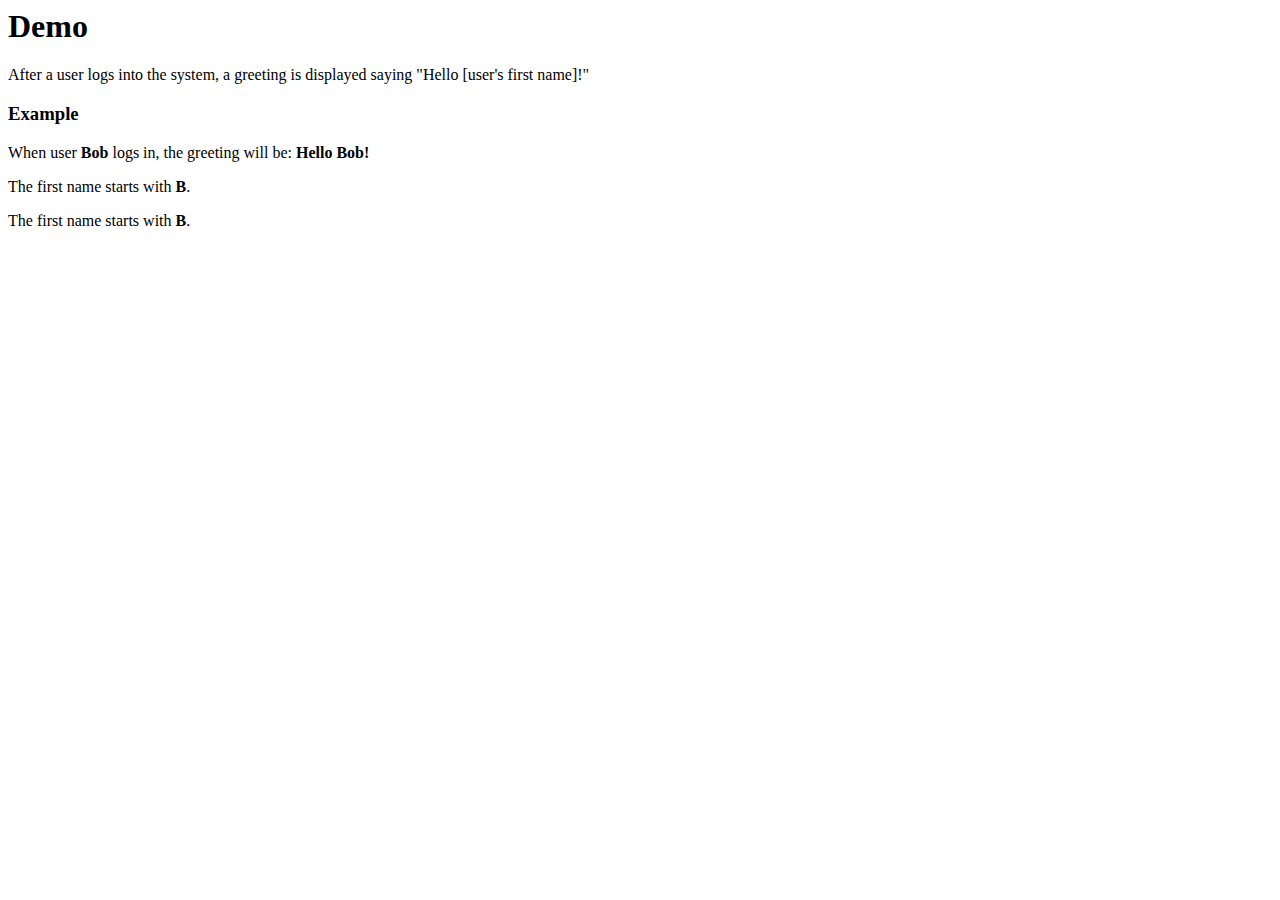
<file: services-acceptance-test/src/test/resources/shopaas/concordion/Demo.html>
<html xmlns:concordion="http://www.concordion.org/2007/concordion">
<body>

    <h1>Demo</h1>

    <p>
        After a user logs into the system, a greeting is
        displayed saying "Hello [user's first name]!"
    </p>

    <div class="example">

                <h3>Example</h3>
                
        <p>
            When user <b concordion:set="#firstName">Bob</b>
            logs in, the greeting will be:
            <b concordion:assertEquals="greetingFor(#firstName)">Hello Bob!</b>
        </p>
        
        <p>
            The first name <span concordion:assertTrue="#firstName.startsWith(#letter)">starts 
            with <b concordion:set="#letter">B</b></span>.
        </p>
        
        <p>
            The first name <span concordion:assertTrue="#firstName.startsWith(#letter)">starts 
            with <b concordion:set="#letter">B</b></span>.
        </p>
    </div>

</body>
</html>
</file>
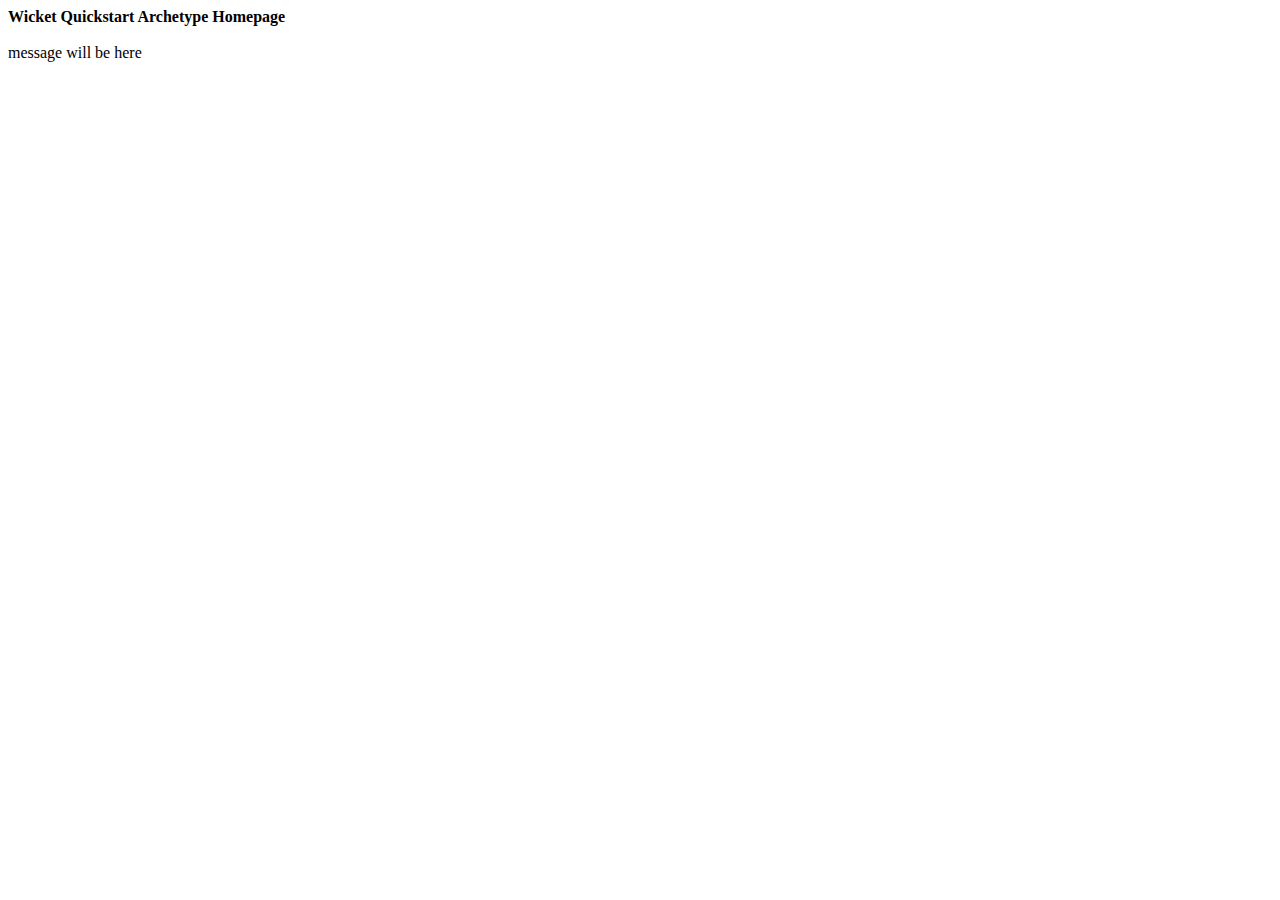
<file: shopaas/web/src/main/java/shopaas/HomePage.html>
<html>
    <head>
        <title>Wicket Quickstart Archetype Homepage</title>
    </head>
    <body>
        <strong>Wicket Quickstart Archetype Homepage</strong>
        <br/><br/>
        <span wicket:id="message">message will be here</span>
    </body>
</html>
</file>
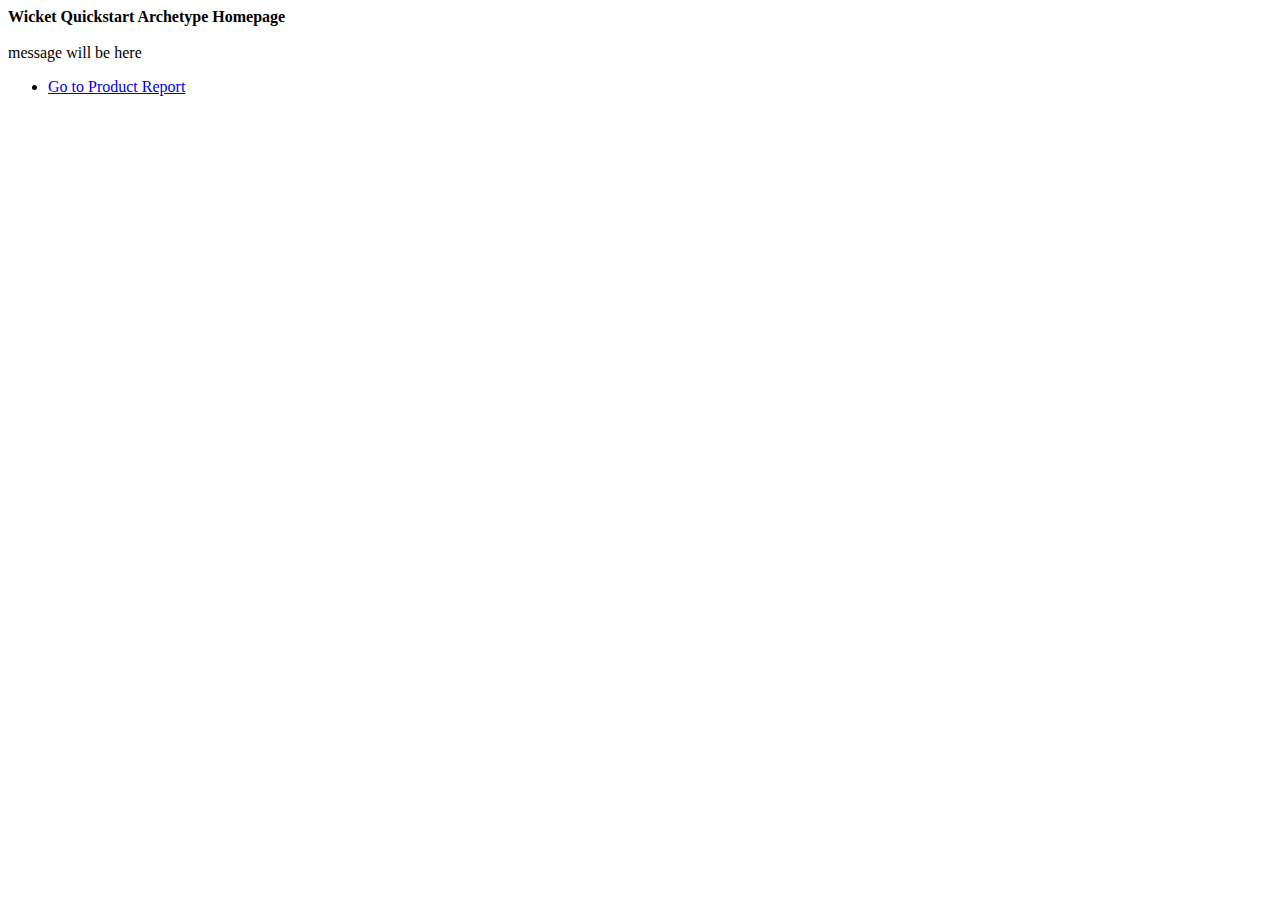
<file: web/src/main/java/shopaas/web/HomePage.html>
<html xmlns:wicket="http://wicket.apache.org/" lang="es">
    <head>
        <title>Wicket Quickstart Archetype Homepage</title>
    </head>
    <body>
        <strong>Wicket Quickstart Archetype Homepage</strong>
        <br/><br/>
        <span wicket:id="message">message will be here</span>
        <ul id="links">
        	<li><a href="#" wicket:id="ProductReport">Go to Product Report</a></li>
        </ul>
    </body>
</html>
</file>
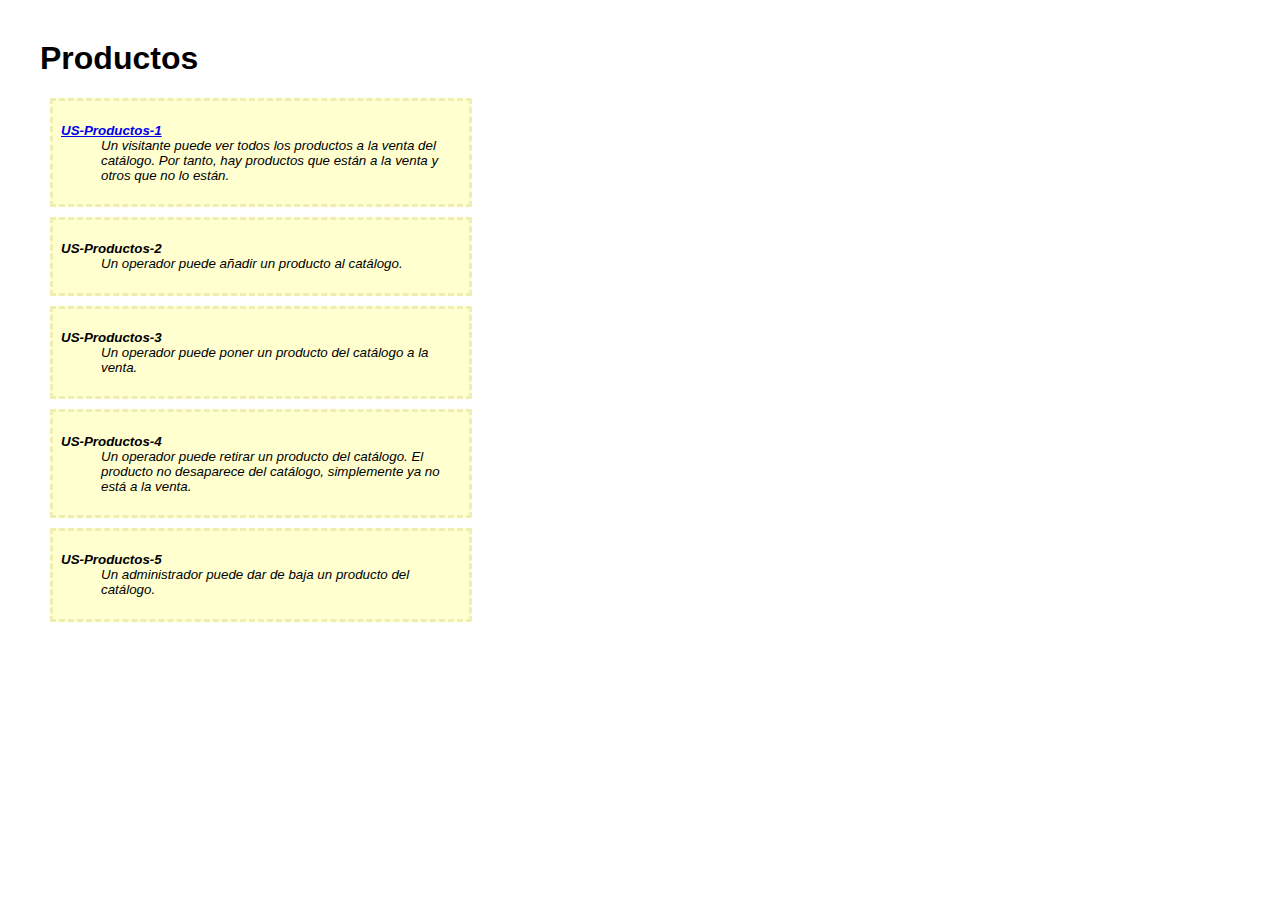
<file: services-acceptance-test/src/test/resources/shopaas/concordion/products/Products.html>
<html xmlns:concordion="http://www.concordion.org/2007/concordion" lang="es">
<head>
<meta http-equiv="Content-Type" content="text/html; charset=UTF-8"/>
<link href="../../../concordion.css" rel="stylesheet" type="text/css" />
</head>
<body>

    <h1>Productos</h1>

	<div class="userstory">
	<dl>
		<dt><a href="findAll/FindAll.html">US-Productos-1</a></dt>
		<dd>Un visitante puede ver todos los productos a la venta del catálogo. Por tanto, hay productos que están a la venta y otros que no lo están.</dd>
	</dl>
	</div>
	
	<div class="userstory">
	<dl>
		<dt>US-Productos-2</dt>
		<dd>Un operador puede añadir un producto al catálogo.</dd>
	</dl>
	</div>

	<div class="userstory">
	<dl>
		<dt>US-Productos-3</dt>
		<dd>Un operador puede poner un producto del catálogo a la venta.</dd>
	</dl>
	</div>

	<div class="userstory">
	<dl>
		<dt>US-Productos-4</dt>
		<dd>Un operador puede retirar un producto del catálogo. El producto no desaparece del catálogo, simplemente ya no está a la venta.</dd>
	</dl>
	</div>

	<div class="userstory">
	<dl>
		<dt>US-Productos-5</dt>
		<dd>Un administrador puede dar de baja un producto del catálogo.</dd>
	</dl>
	</div>
	
</body>
</html>
</file>
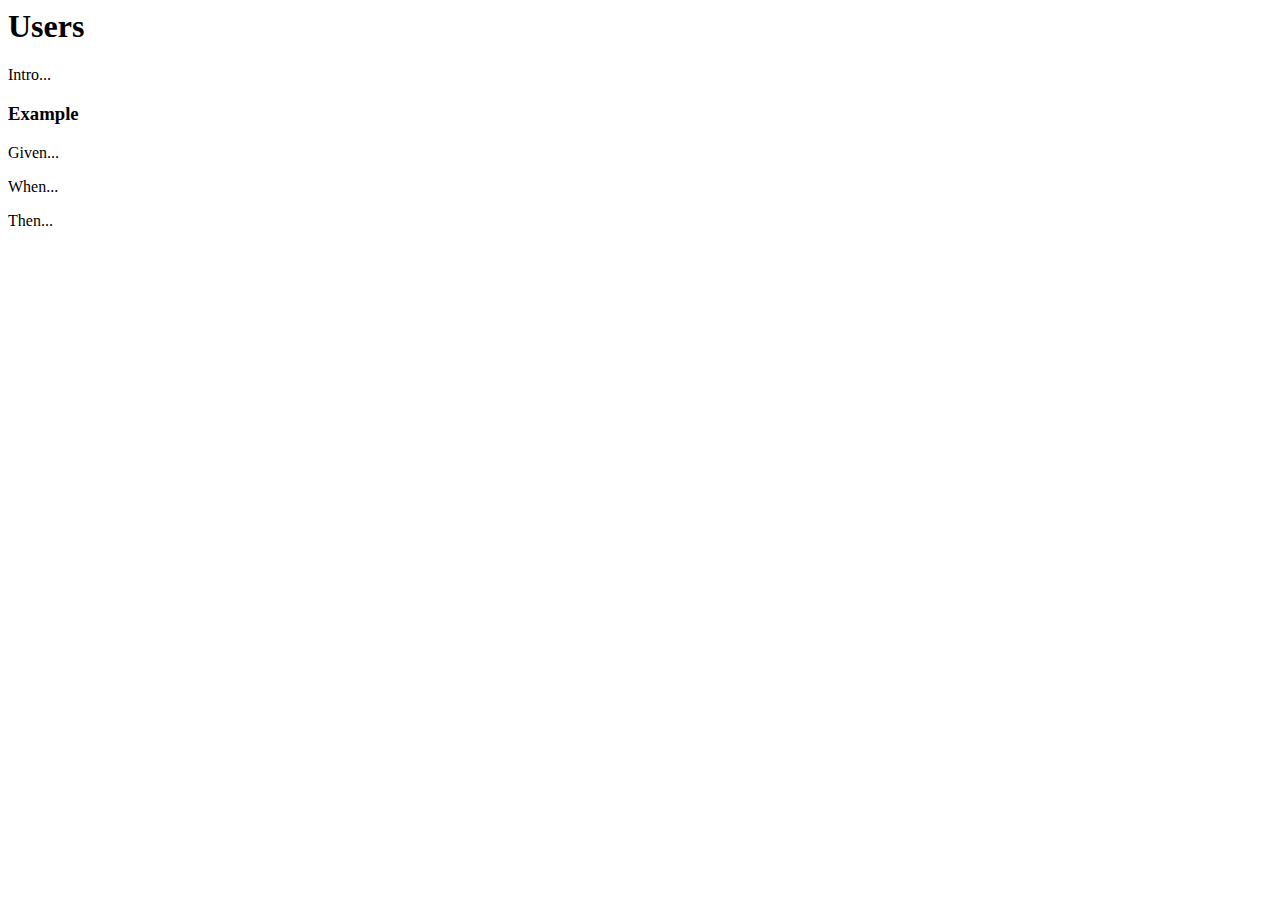
<file: services-acceptance-test/src/test/resources/shopaas/concordion/users/Users.html>
<html xmlns:concordion="http://www.concordion.org/2007/concordion">
<body>

    <h1>Users</h1>

    <p>
    Intro...
    </p>

    <div class="example">

        <h3>Example</h3>
        
        <p>
        	Given...
        </p>        
        <p>
            When...
        </p>
        
        <p>
            Then...
        </p>
        
    </div>

</body>
</html>
</file>
<file: services-acceptance-test/src/test/resources/concordion.css>
* {
	font-family: Arial;
}

body {
	padding: 32px;
}

pre {
	padding: 6px 28px 6px 28px;
	background-color: #E8EEF7;
}

pre,pre *,code,kbd {
	font-family: Courier New, Courier;
	font-size: 10pt;
}

h1,h1 * {
	font-size: 24pt;
}

p,td,th,li,.breadcrumbs {
	font-size: 10pt;
}

p,li {
	line-height: 140%;
}

table {
	border-collapse: collapse;
	empty-cells: show;
	margin: 8px 0px 8px 0px;
}

th,td {
	border: 1px solid black;
	padding: 3px;
}

td {
	background-color: white;
	vertical-align: top;
}

th {
	background-color: #C3D9FF;
}

li {
	margin-top: 6px;
	margin-bottom: 6px;
}

.example {
	padding: 2px 12px 6px 12px;
	border: 1px solid #C3D9FF;
	margin: 6px 0px 28px 0px;
	background-color: #F5F9FD;
}

.example h3 {
	margin-top: 8px;
	margin-bottom: 8px;
	font-size: 12pt;
}

p.success {
	padding: 2px;
}

.success,.success * {
	background-color: #afa !important;
}

.success pre {
	background-color: #bbffbb;
}

.failure,.failure * {
	background-color: #ffb0b0;
	padding: 1px;
}

.failure .expected {
	text-decoration: line-through;
	color: #bb5050;
}

ins {
	text-decoration: none;
}

.exceptionMessage {
	background-color: #fdd;
	font-family: Courier New, Courier, Monospace;
	font-size: 10pt;
	display: block;
	font-weight: normal;
	padding: 4px;
	text-decoration: none !important;
}

.stackTrace,.stackTrace * {
	font-weight: normal;
}

.stackTrace {
	display: none;
	padding: 1px 4px 4px 4px;
	background-color: #fdd;
	border-top: 1px dotted black;
}

.stackTraceExceptionMessage {
	display: block;
	font-family: Courier New, Courier, Monospace;
	font-size: 8pt;
	white-space: wrap;
	padding: 1px 0px 1px 0px;
}

.stackTraceEntry {
	white-space: nowrap;
	font-family: Courier New, Courier, Monospace;
	display: block;
	font-size: 8pt;
	padding: 1px 0px 1px 32px;
}

.stackTraceButton {
	font-size: 8pt;
	margin: 2px 8px 2px 0px;
	font-weight: normal;
	font-family: Arial;
}

.special {
	font-style: italic;
}

.missing,.missing * {
	background-color: #ff9999;
}

.surplus,.surplus * {
	background-color: #ff9999;
}

.footer {
	text-align: right;
	margin-top: 40px;
	font-size: 8pt;
	width: 100%;
	color: #999;
}

.footer .testTime {
	padding: 2px 10px 0px 0px;
}

.idea {
	font-size: 9pt;
	color: #888;
	font-style: italic;
}

.tight li {
	margin-top: 1px;
	margin-bottom: 1px;
}

.commentary {
	float: right;
	width: 200px;
	background-color: #ffffd0;
	padding: 8px;
	border: 3px dashed #eeeeb0;
	margin: 10px 0px 10px 10px;
}

.commentary,.commentary * {
	font-size: 8pt;
}

/* JMB 5-Feb-09 */

.userstory {
	clear: both;
	width: 400px;
	background-color: #ffffd0;
	padding: 8px;
	border: 3px dashed #eeeeb0;
	margin: 10px 0px 10px 10px;
	font-size: 10pt;
}
.userstory dt {
	font-weight: bold;
	font-style: italic;
}
.userstory dd {
	font-style: italic;
}
</file>
